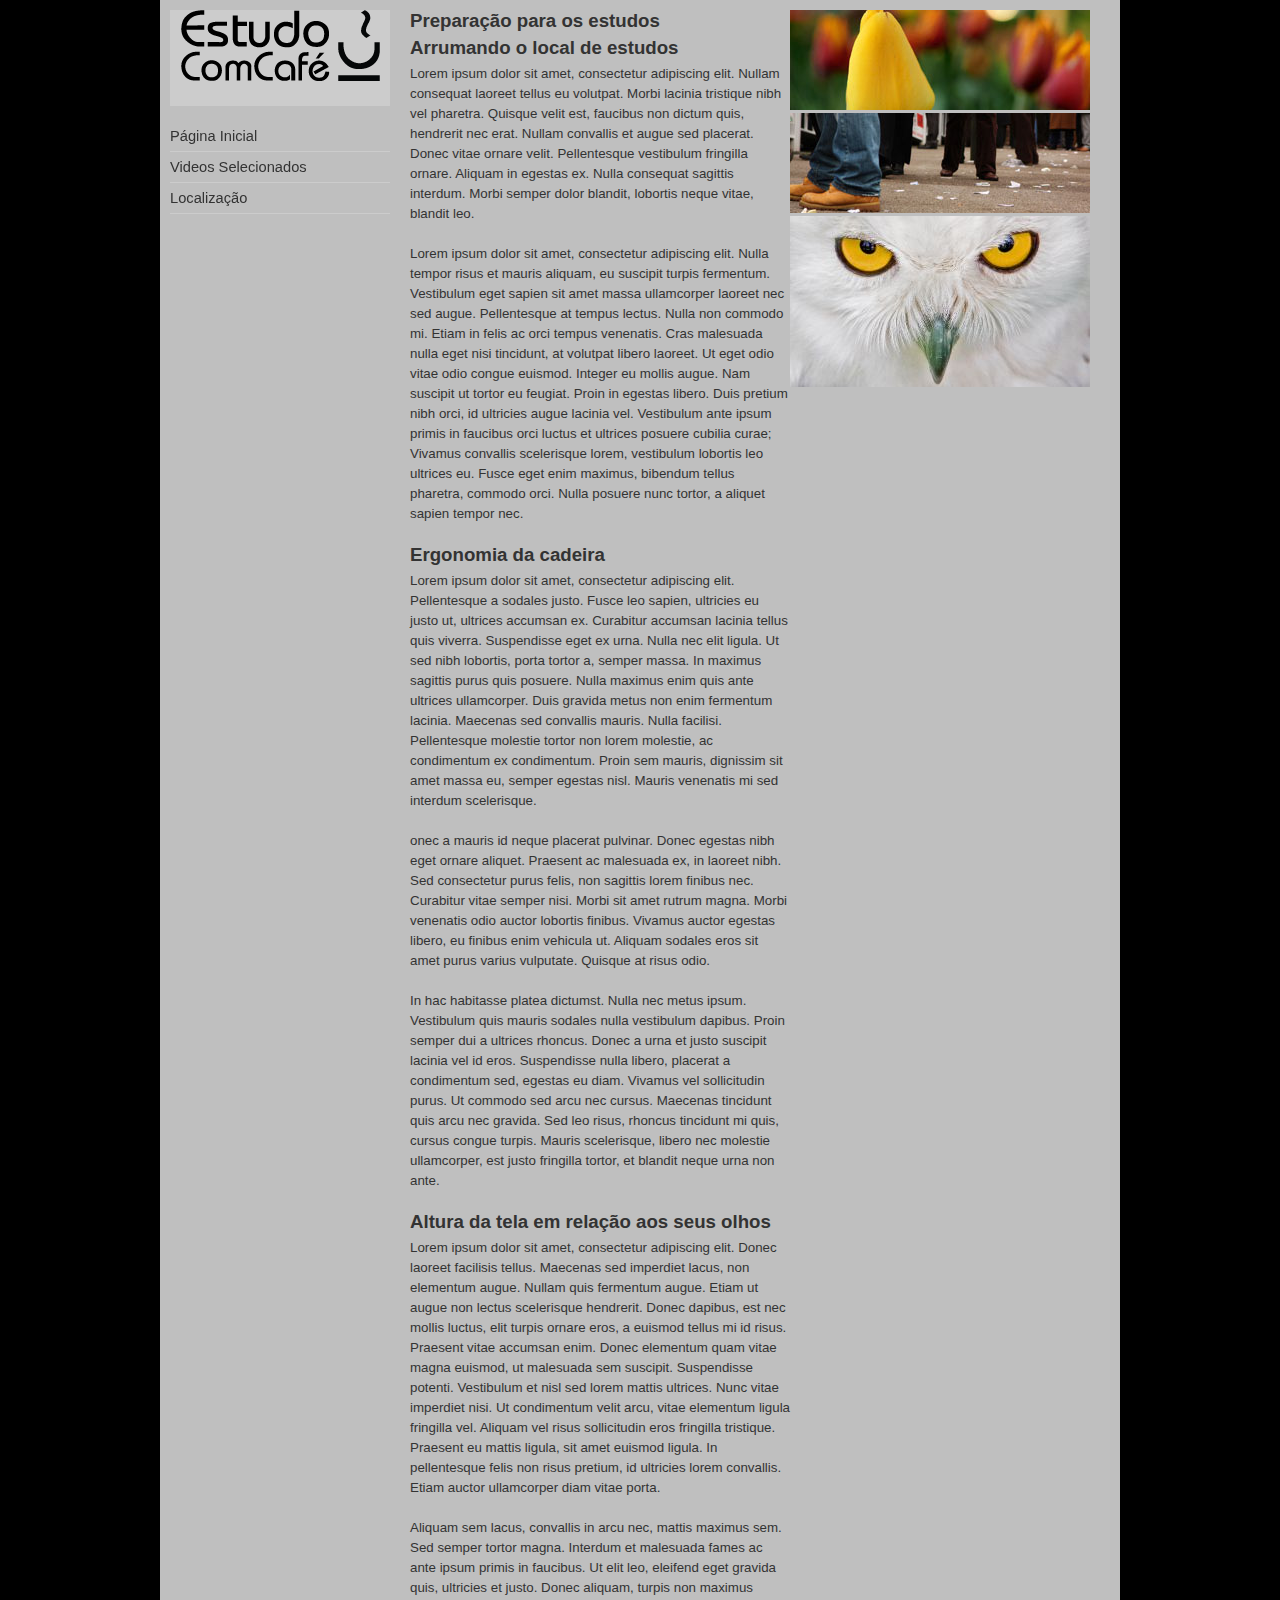
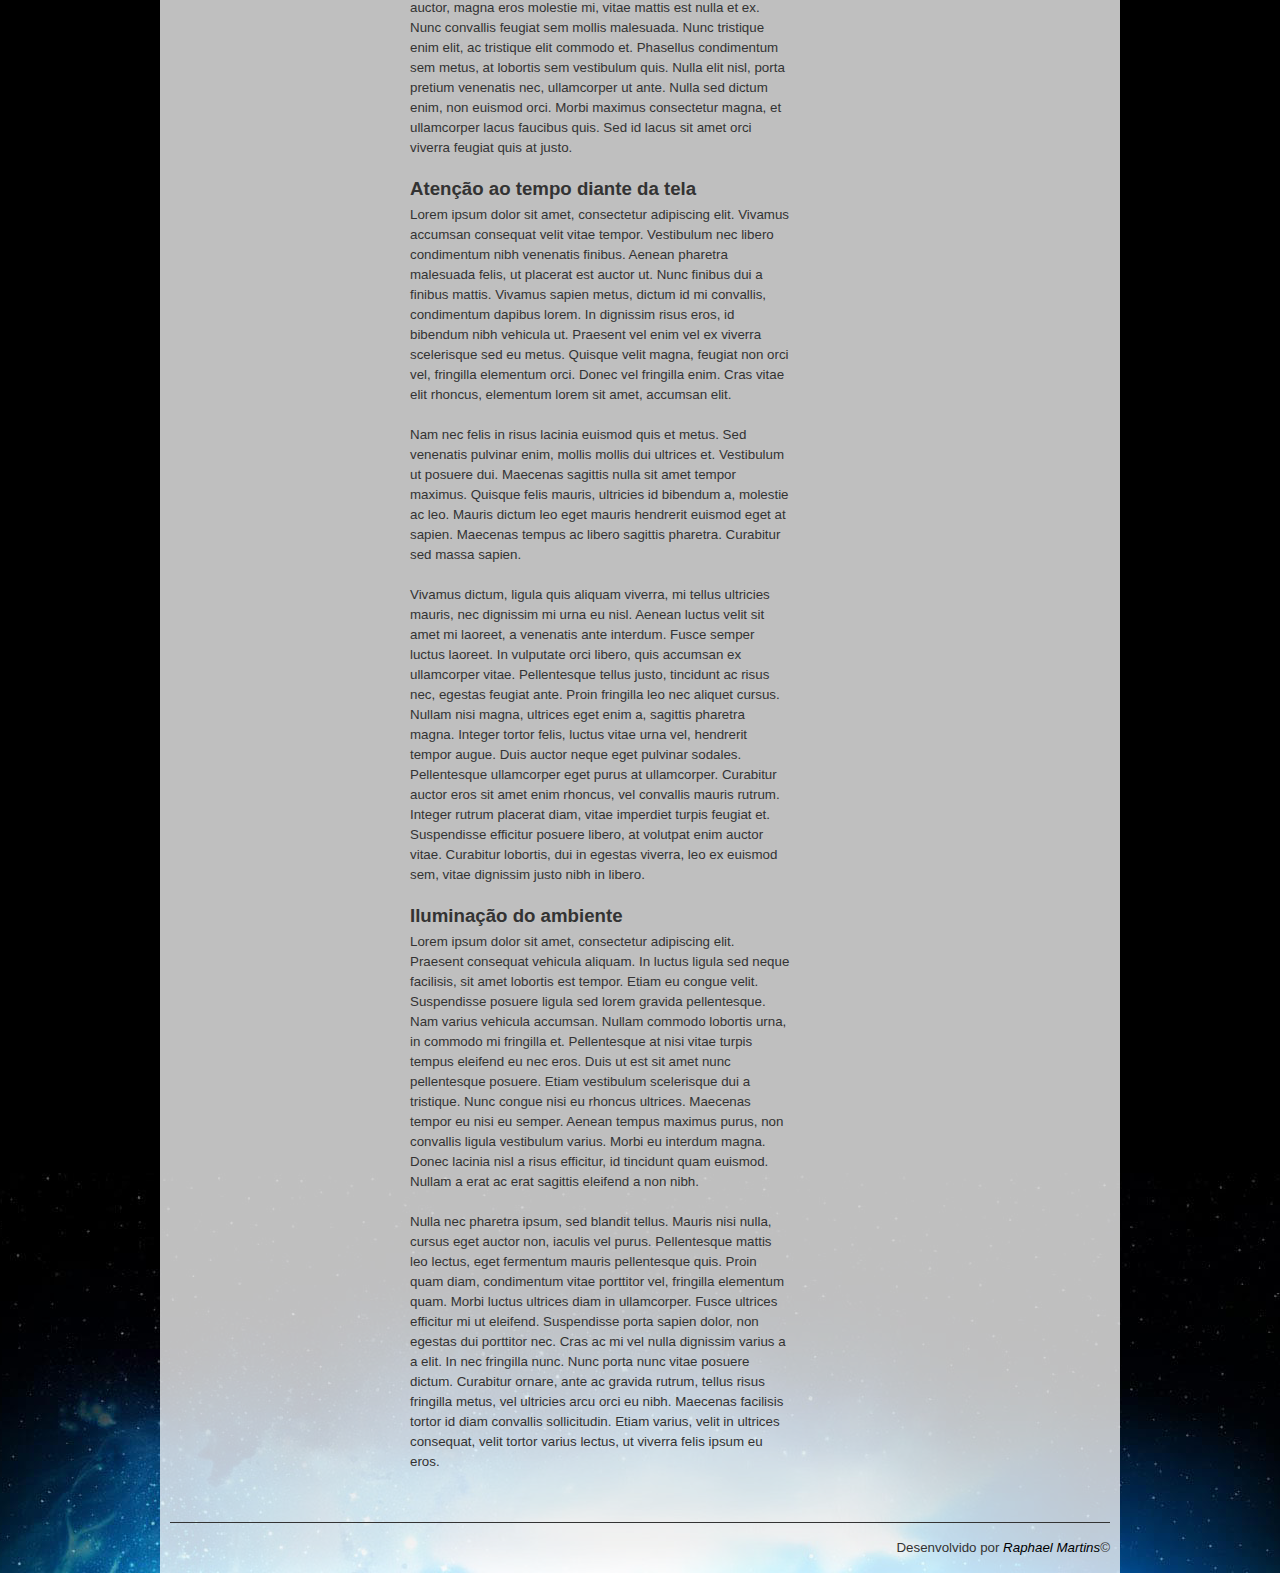
<file: index.html>
<!DOCTYPE html>

<html lang="pt-br">

<head>
    <meta charset="UTF-8"/>
    <title> Estudo Com Café </title>
    <link rel="stylesheet" type="text/css" href="css/desktop.css" media="screen and (min-width: 1000px)">
    <link rel="stylesheet" type="text/css" href="css/celular.css" media="screen and (max-width: 999px)">

</head>

<body>

<div id="interface">

<aside id="logo-menu">


     <header id="cabecalho">
        <h1>
            <a href="index.html">
                <img src="imagens/logo.png">
            </a>
        </h1>
     </header>
    <nav id="menu">
        <ul>
            <li><a href="index.html">Página Inicial</a></li>
           <li ><a href="video.html">Videos Selecionados</a></li>
            <li><a href="local.html">Localização</a></li>
        </ul>
    </nav>
</aside>

    <section>

    <article id="texto">
        <h1>Preparação para os estudos</h1>

        <h2>Arrumando o local de estudos</h2>

        <p>Lorem ipsum dolor sit amet, consectetur adipiscing elit. Nullam consequat laoreet tellus eu volutpat. Morbi lacinia tristique nibh vel pharetra. Quisque velit est, faucibus non dictum quis, hendrerit nec erat. Nullam convallis et augue sed placerat. Donec vitae ornare velit. Pellentesque vestibulum fringilla ornare. Aliquam in egestas ex. Nulla consequat sagittis interdum. Morbi semper dolor blandit, lobortis neque vitae, blandit leo.</p>

        <p>Lorem ipsum dolor sit amet, consectetur adipiscing elit. Nulla tempor risus et mauris aliquam, eu suscipit turpis fermentum. Vestibulum eget sapien sit amet massa ullamcorper laoreet nec sed augue. Pellentesque at tempus lectus. Nulla non commodo mi. Etiam in felis ac orci tempus venenatis. Cras malesuada nulla eget nisi tincidunt, at volutpat libero laoreet. Ut eget odio vitae odio congue euismod. Integer eu mollis augue. Nam suscipit ut tortor eu feugiat. Proin in egestas libero. Duis pretium nibh orci, id ultricies augue lacinia vel. Vestibulum ante ipsum primis in faucibus orci luctus et ultrices posuere cubilia curae; Vivamus convallis scelerisque lorem, vestibulum lobortis leo ultrices eu. Fusce eget enim maximus, bibendum tellus pharetra, commodo orci. Nulla posuere nunc tortor, a aliquet sapien tempor nec.</p>

        <h2>Ergonomia da cadeira</h2>

        <p>Lorem ipsum dolor sit amet, consectetur adipiscing elit. Pellentesque a sodales justo. Fusce leo sapien, ultricies eu justo ut, ultrices accumsan ex. Curabitur accumsan lacinia tellus quis viverra. Suspendisse eget ex urna. Nulla nec elit ligula. Ut sed nibh lobortis, porta tortor a, semper massa. In maximus sagittis purus quis posuere. Nulla maximus enim quis ante ultrices ullamcorper. Duis gravida metus non enim fermentum lacinia. Maecenas sed convallis mauris. Nulla facilisi. Pellentesque molestie tortor non lorem molestie, ac condimentum ex condimentum. Proin sem mauris, dignissim sit amet massa eu, semper egestas nisl. Mauris venenatis mi sed interdum scelerisque.</p>

            <p>onec a mauris id neque placerat pulvinar. Donec egestas nibh eget ornare aliquet. Praesent ac malesuada ex, in laoreet nibh. Sed consectetur purus felis, non sagittis lorem finibus nec. Curabitur vitae semper nisi. Morbi sit amet rutrum magna. Morbi venenatis odio auctor lobortis finibus. Vivamus auctor egestas libero, eu finibus enim vehicula ut. Aliquam sodales eros sit amet purus varius vulputate. Quisque at risus odio.</p>

            <p>In hac habitasse platea dictumst. Nulla nec metus ipsum. Vestibulum quis mauris sodales nulla vestibulum dapibus. Proin semper dui a ultrices rhoncus. Donec a urna et justo suscipit lacinia vel id eros. Suspendisse nulla libero, placerat a condimentum sed, egestas eu diam. Vivamus vel sollicitudin purus. Ut commodo sed arcu nec cursus. Maecenas tincidunt quis arcu nec gravida. Sed leo risus, rhoncus tincidunt mi quis, cursus congue turpis. Mauris scelerisque, libero nec molestie ullamcorper, est justo fringilla tortor, et blandit neque urna non ante.</p>

        <h2>Altura da tela em relação aos seus olhos</h2>

            <p>Lorem ipsum dolor sit amet, consectetur adipiscing elit. Donec laoreet facilisis tellus. Maecenas sed imperdiet lacus, non elementum augue. Nullam quis fermentum augue. Etiam ut augue non lectus scelerisque hendrerit. Donec dapibus, est nec mollis luctus, elit turpis ornare eros, a euismod tellus mi id risus. Praesent vitae accumsan enim. Donec elementum quam vitae magna euismod, ut malesuada sem suscipit. Suspendisse potenti. Vestibulum et nisl sed lorem mattis ultrices. Nunc vitae imperdiet nisi. Ut condimentum velit arcu, vitae elementum ligula fringilla vel. Aliquam vel risus sollicitudin eros fringilla tristique. Praesent eu mattis ligula, sit amet euismod ligula. In pellentesque felis non risus pretium, id ultricies lorem convallis. Etiam auctor ullamcorper diam vitae porta.</p>

            <p>Aliquam sem lacus, convallis in arcu nec, mattis maximus sem. Sed semper tortor magna. Interdum et malesuada fames ac ante ipsum primis in faucibus. Ut elit leo, eleifend eget gravida quis, ultricies et justo. Donec aliquam, turpis non maximus auctor, magna eros molestie mi, vitae mattis est nulla et ex. Nunc convallis feugiat sem mollis malesuada. Nunc tristique enim elit, ac tristique elit commodo et. Phasellus condimentum sem metus, at lobortis sem vestibulum quis. Nulla elit nisl, porta pretium venenatis nec, ullamcorper ut ante. Nulla sed dictum enim, non euismod orci. Morbi maximus consectetur magna, et ullamcorper lacus faucibus quis. Sed id lacus sit amet orci viverra feugiat quis at justo.</p>

        <h2>Atenção ao tempo diante da tela</h2>

          <p>Lorem ipsum dolor sit amet, consectetur adipiscing elit. Vivamus accumsan consequat velit vitae tempor. Vestibulum nec libero condimentum nibh venenatis finibus. Aenean pharetra malesuada felis, ut placerat est auctor ut. Nunc finibus dui a finibus mattis. Vivamus sapien metus, dictum id mi convallis, condimentum dapibus lorem. In dignissim risus eros, id bibendum nibh vehicula ut. Praesent vel enim vel ex viverra scelerisque sed eu metus. Quisque velit magna, feugiat non orci vel, fringilla elementum orci. Donec vel fringilla enim. Cras vitae elit rhoncus, elementum lorem sit amet, accumsan elit.</p>

            <p>Nam nec felis in risus lacinia euismod quis et metus. Sed venenatis pulvinar enim, mollis mollis dui ultrices et. Vestibulum ut posuere dui. Maecenas sagittis nulla sit amet tempor maximus. Quisque felis mauris, ultricies id bibendum a, molestie ac leo. Mauris dictum leo eget mauris hendrerit euismod eget at sapien. Maecenas tempus ac libero sagittis pharetra. Curabitur sed massa sapien.</p>

        <p>Vivamus dictum, ligula quis aliquam viverra, mi tellus ultricies mauris, nec dignissim mi urna eu nisl. Aenean luctus velit sit amet mi laoreet, a venenatis ante interdum. Fusce semper luctus laoreet. In vulputate orci libero, quis accumsan ex ullamcorper vitae. Pellentesque tellus justo, tincidunt ac risus nec, egestas feugiat ante. Proin fringilla leo nec aliquet cursus. Nullam nisi magna, ultrices eget enim a, sagittis pharetra magna. Integer tortor felis, luctus vitae urna vel, hendrerit tempor augue. Duis auctor neque eget pulvinar sodales. Pellentesque ullamcorper eget purus at ullamcorper. Curabitur auctor eros sit amet enim rhoncus, vel convallis mauris rutrum. Integer rutrum placerat diam, vitae imperdiet turpis feugiat et. Suspendisse efficitur posuere libero, at volutpat enim auctor vitae. Curabitur lobortis, dui in egestas viverra, leo ex euismod sem, vitae dignissim justo nibh in libero.</p>

        <h2>Iluminação do ambiente</h2>

        <p>Lorem ipsum dolor sit amet, consectetur adipiscing elit. Praesent consequat vehicula aliquam. In luctus ligula sed neque facilisis, sit amet lobortis est tempor. Etiam eu congue velit. Suspendisse posuere ligula sed lorem gravida pellentesque. Nam varius vehicula accumsan. Nullam commodo lobortis urna, in commodo mi fringilla et. Pellentesque at nisi vitae turpis tempus eleifend eu nec eros. Duis ut est sit amet nunc pellentesque posuere. Etiam vestibulum scelerisque dui a tristique. Nunc congue nisi eu rhoncus ultrices. Maecenas tempor eu nisi eu semper. Aenean tempus maximus purus, non convallis ligula vestibulum varius. Morbi eu interdum magna. Donec lacinia nisl a risus efficitur, id tincidunt quam euismod. Nullam a erat ac erat sagittis eleifend a non nibh.</p>

        <p>Nulla nec pharetra ipsum, sed blandit tellus. Mauris nisi nulla, cursus eget auctor non, iaculis vel purus. Pellentesque mattis leo lectus, eget fermentum mauris pellentesque quis. Proin quam diam, condimentum vitae porttitor vel, fringilla elementum quam. Morbi luctus ultrices diam in ullamcorper. Fusce ultrices efficitur mi ut eleifend. Suspendisse porta sapien dolor, non egestas dui porttitor nec. Cras ac mi vel nulla dignissim varius a a elit. In nec fringilla nunc. Nunc porta nunc vitae posuere dictum. Curabitur ornare, ante ac gravida rutrum, tellus risus fringilla metus, vel ultricies arcu orci eu nibh. Maecenas facilisis tortor id diam convallis sollicitudin. Etiam varius, velit in ultrices consequat, velit tortor varius lectus, ut viverra felis ipsum eu eros.</p>
    </article>


    <aside id="imagens">
        <img class="imagem" src="imagens/flor.jpg">
        <img class="imagem" src="imagens/pes.jpg">
        <img class="imagem" src="imagens/olhos.jpg">
    </aside>

        </section>


<footer id="rodape">
    Desenvolvido por<a href="https://github.com/wiponkgkkk" target="_blank"> Raphael Martins</a>&copy;
</footer>
</div>
</body>
</html>
</file>
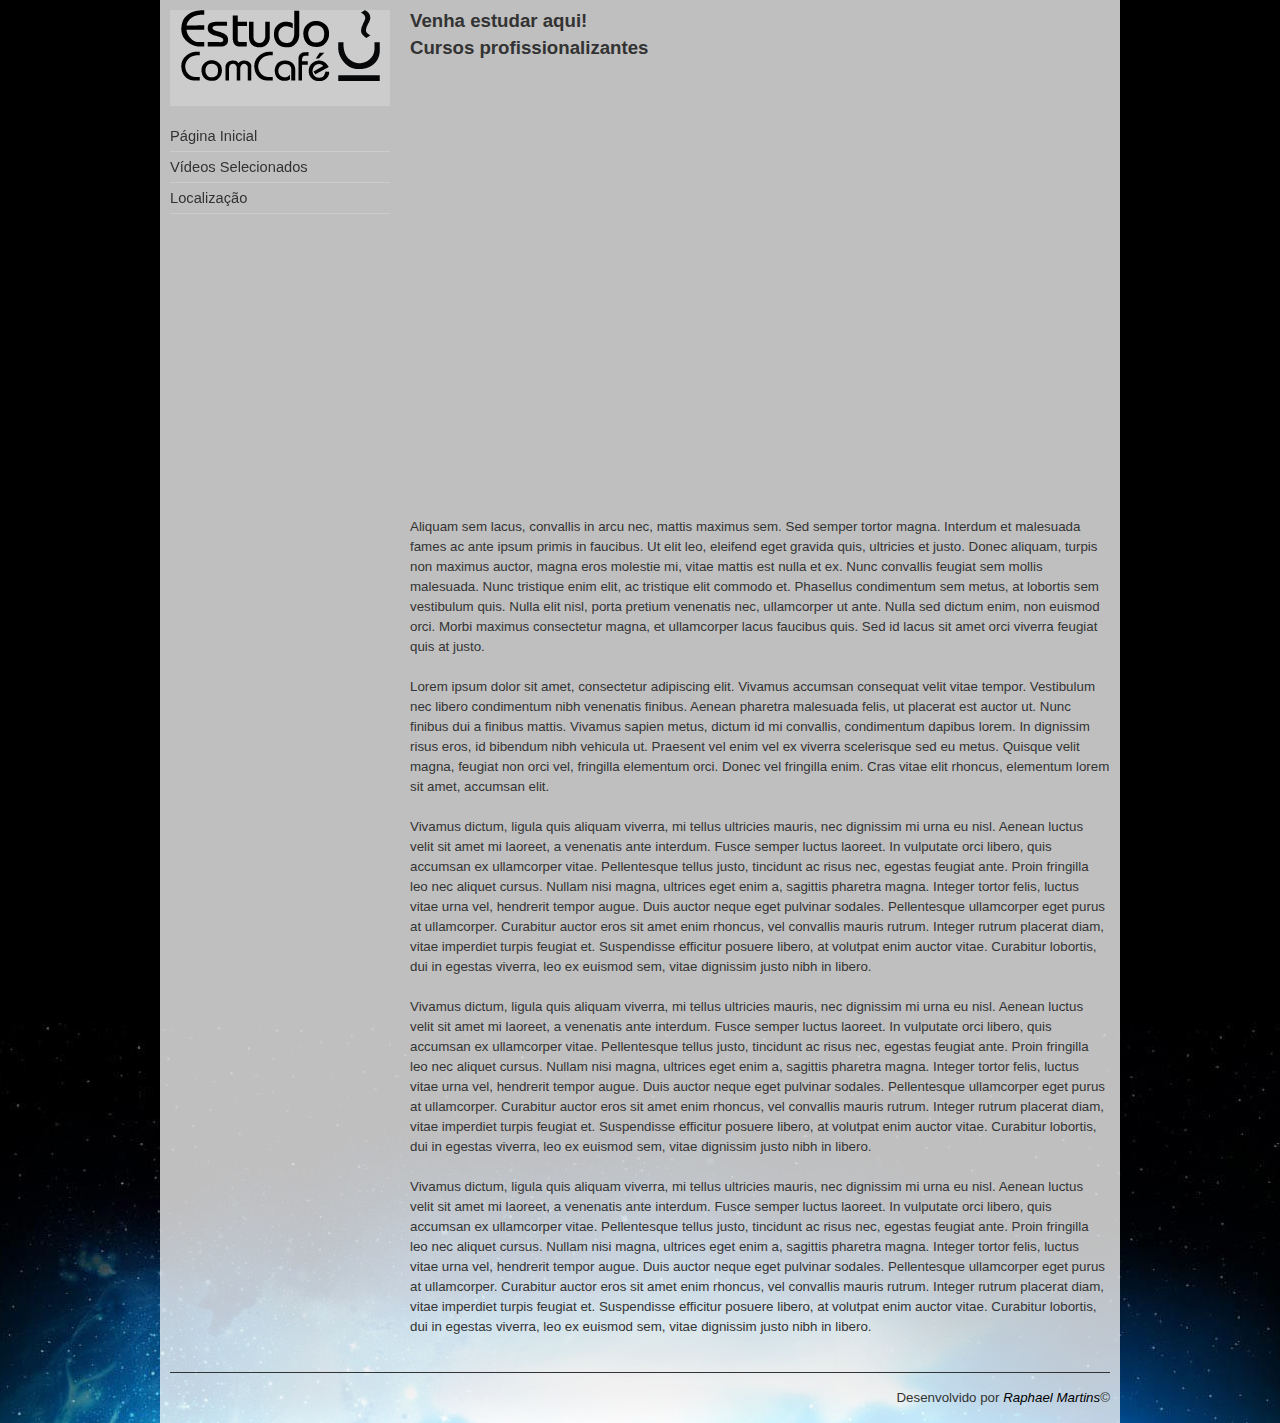
<file: local.html>
<!DOCTYPE html>
<html lang="en">
<head>
<meta charset="UTF-8">
<title>Localização-Estudo Com Café</title>
    <link rel="stylesheet" type="text/css" href="css/desktop.css" media="screen and (min-width: 1000px)">
    <link rel="stylesheet" type="text/css" href="css/celular.css" media="screen and (max-width: 999px)">

</head>
<body>
<div id="interface">
<aside id="logo-menu">
<header>
<h1>
<a href="index.html">
<img src="imagens/logo.png">
</a>
</h1>
</header>
<nav>
<ul>
<li><a href="index.html">Página Inicial</a></li>
<li><a href="video.html">Vídeos Selecionados</a> </li>
<li><a href="local.html">Localização</a></li>
</ul>
</nav>
</aside>
<section>
<article id=artigo-interno>
<h1>Venha estudar aqui!</h1>

<h2>Cursos profissionalizantes</h2>

<iframe class="mapa" src="https://www.google.com/maps/embed?pb=!1m18!1m12!1m3!1d2563.1431181391404!2d19.199407976956493!3d50.02741401773256!2m3!1f0!2f0!3f0!3m2!1i1024!2i768!4f13.1!3m3!1m2!1s0x4716be32014dffa1%3A0xe8e173d6821a53c5!2sCampo%20de%20concentra%C3%A7%C3%A3o%20de%20Auschwitz!5e0!3m2!1spt-BR!2sbr!4v1687789675557!5m2!1spt-BR!2sbr"  style="border:0;" allowfullscreen="" loading="lazy" referrerpolicy="no-referrer-when-downgrade"></iframe>


<p>Aliquam sem lacus, convallis in arcu nec, mattis maximus sem. Sed semper tortor magna. Interdum et malesuada fames ac ante ipsum primis in faucibus. Ut elit leo, eleifend eget gravida quis, ultricies et justo. Donec aliquam, turpis non maximus auctor, magna eros molestie mi, vitae mattis est nulla et ex. Nunc convallis feugiat sem mollis malesuada. Nunc tristique enim elit, ac tristique elit commodo et. Phasellus condimentum sem metus, at lobortis sem vestibulum quis. Nulla elit nisl, porta pretium venenatis nec, ullamcorper ut ante. Nulla sed dictum enim, non euismod orci. Morbi maximus consectetur magna, et ullamcorper lacus faucibus quis. Sed id lacus sit amet orci viverra feugiat quis at justo.</p>

<p>Lorem ipsum dolor sit amet, consectetur adipiscing elit. Vivamus accumsan consequat velit vitae tempor. Vestibulum nec libero condimentum nibh venenatis finibus. Aenean pharetra malesuada felis, ut placerat est auctor ut. Nunc finibus dui a finibus mattis. Vivamus sapien metus, dictum id mi convallis, condimentum dapibus lorem. In dignissim risus eros, id bibendum nibh vehicula ut. Praesent vel enim vel ex viverra scelerisque sed eu metus. Quisque velit magna, feugiat non orci vel, fringilla elementum orci. Donec vel fringilla enim. Cras vitae elit rhoncus, elementum lorem sit amet, accumsan elit.</p>

<p>Vivamus dictum, ligula quis aliquam viverra, mi tellus ultricies mauris, nec dignissim mi urna eu nisl. Aenean luctus velit sit amet mi laoreet, a venenatis ante interdum. Fusce semper luctus laoreet. In vulputate orci libero, quis accumsan ex ullamcorper vitae. Pellentesque tellus justo, tincidunt ac risus nec, egestas feugiat ante. Proin fringilla leo nec aliquet cursus. Nullam nisi magna, ultrices eget enim a, sagittis pharetra magna. Integer tortor felis, luctus vitae urna vel, hendrerit tempor augue. Duis auctor neque eget pulvinar sodales. Pellentesque ullamcorper eget purus at ullamcorper. Curabitur auctor eros sit amet enim rhoncus, vel convallis mauris rutrum. Integer rutrum placerat diam, vitae imperdiet turpis feugiat et. Suspendisse efficitur posuere libero, at volutpat enim auctor vitae. Curabitur lobortis, dui in egestas viverra, leo ex euismod sem, vitae dignissim justo nibh in libero.</p>

<p>Vivamus dictum, ligula quis aliquam viverra, mi tellus ultricies mauris, nec dignissim mi urna eu nisl. Aenean luctus velit sit amet mi laoreet, a venenatis ante interdum. Fusce semper luctus laoreet. In vulputate orci libero, quis accumsan ex ullamcorper vitae. Pellentesque tellus justo, tincidunt ac risus nec, egestas feugiat ante. Proin fringilla leo nec aliquet cursus. Nullam nisi magna, ultrices eget enim a, sagittis pharetra magna. Integer tortor felis, luctus vitae urna vel, hendrerit tempor augue. Duis auctor neque eget pulvinar sodales. Pellentesque ullamcorper eget purus at ullamcorper. Curabitur auctor eros sit amet enim rhoncus, vel convallis mauris rutrum. Integer rutrum placerat diam, vitae imperdiet turpis feugiat et. Suspendisse efficitur posuere libero, at volutpat enim auctor vitae. Curabitur lobortis, dui in egestas viverra, leo ex euismod sem, vitae dignissim justo nibh in libero.</p>

<p>Vivamus dictum, ligula quis aliquam viverra, mi tellus ultricies mauris, nec dignissim mi urna eu nisl. Aenean luctus velit sit amet mi laoreet, a venenatis ante interdum. Fusce semper luctus laoreet. In vulputate orci libero, quis accumsan ex ullamcorper vitae. Pellentesque tellus justo, tincidunt ac risus nec, egestas feugiat ante. Proin fringilla leo nec aliquet cursus. Nullam nisi magna, ultrices eget enim a, sagittis pharetra magna. Integer tortor felis, luctus vitae urna vel, hendrerit tempor augue. Duis auctor neque eget pulvinar sodales. Pellentesque ullamcorper eget purus at ullamcorper. Curabitur auctor eros sit amet enim rhoncus, vel convallis mauris rutrum. Integer rutrum placerat diam, vitae imperdiet turpis feugiat et. Suspendisse efficitur posuere libero, at volutpat enim auctor vitae. Curabitur lobortis, dui in egestas viverra, leo ex euismod sem, vitae dignissim justo nibh in libero.</p>
</article>
</section>
<footer id="rodape">
Desenvolvido por <a href="https://github.com/PireX777" target="_blank">Raphael Martins</a>&copy;
</footer>
</div>
</body>
</html>
</file>
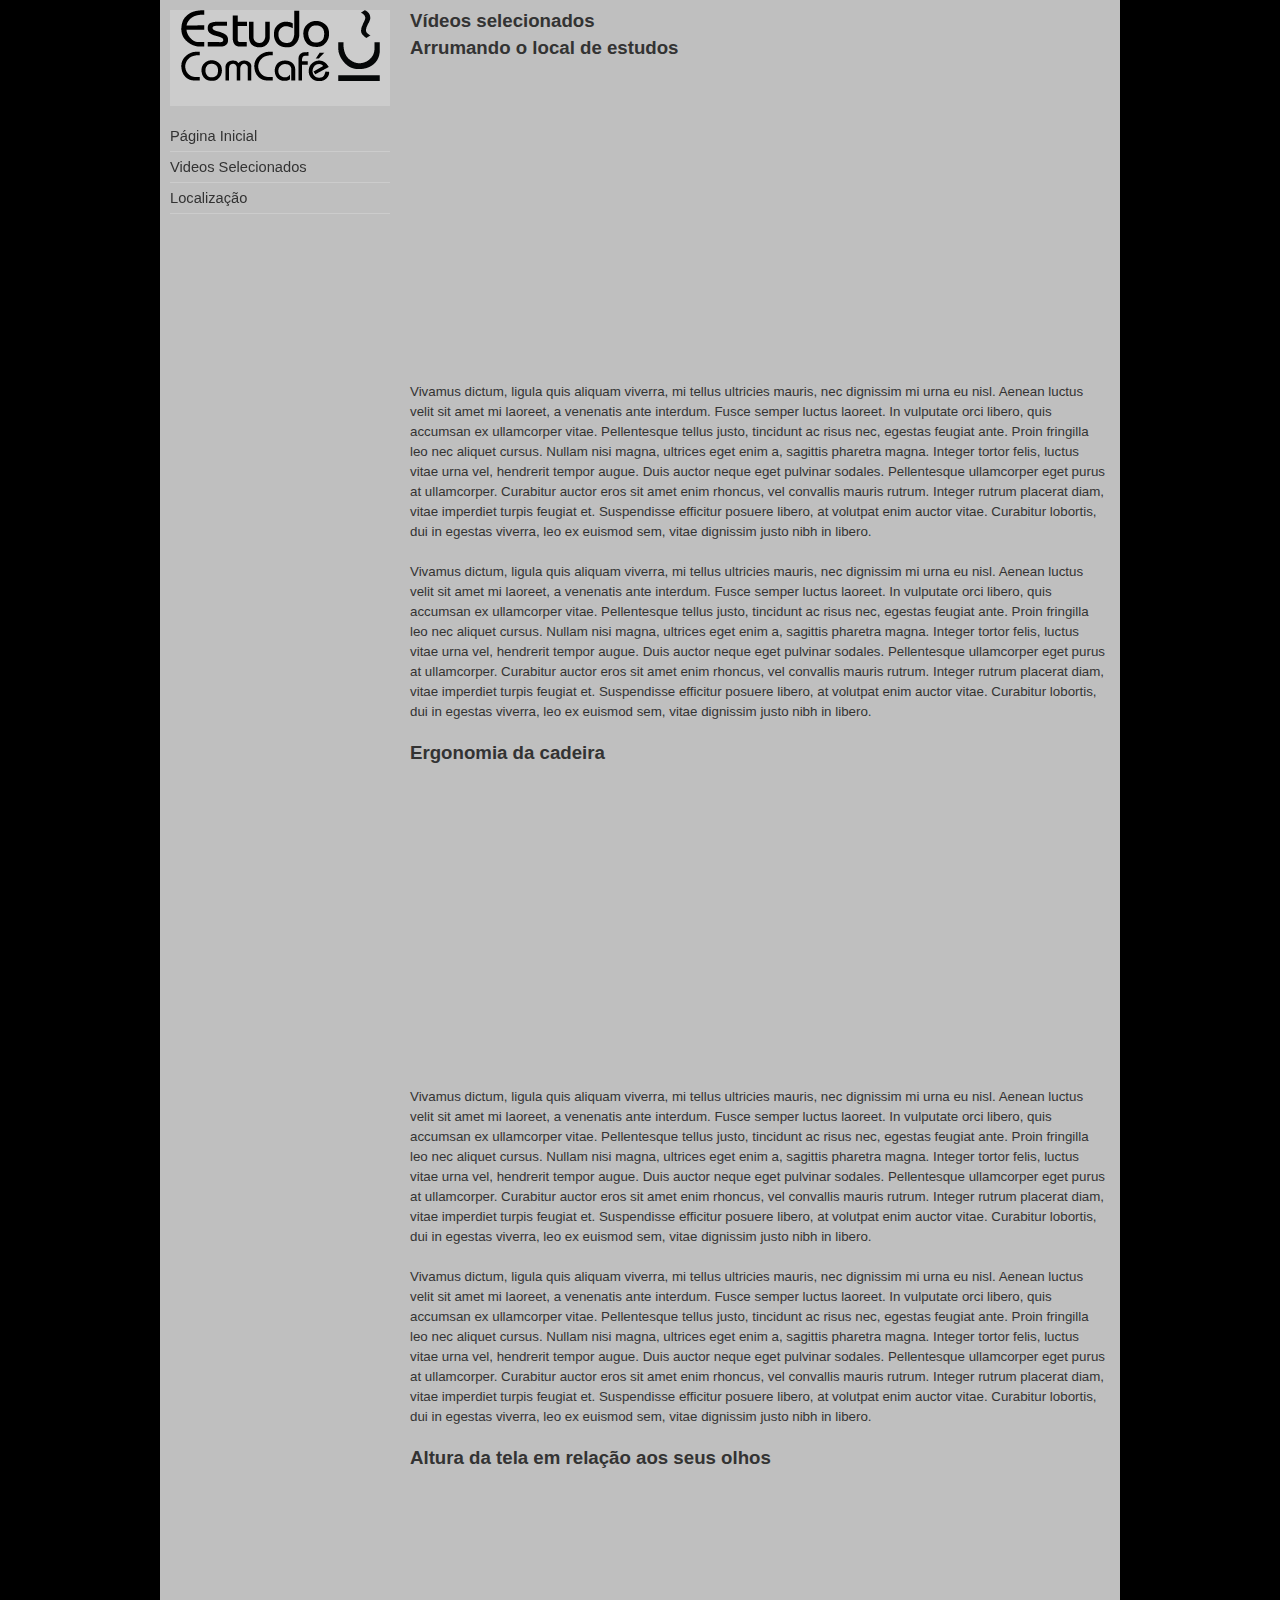
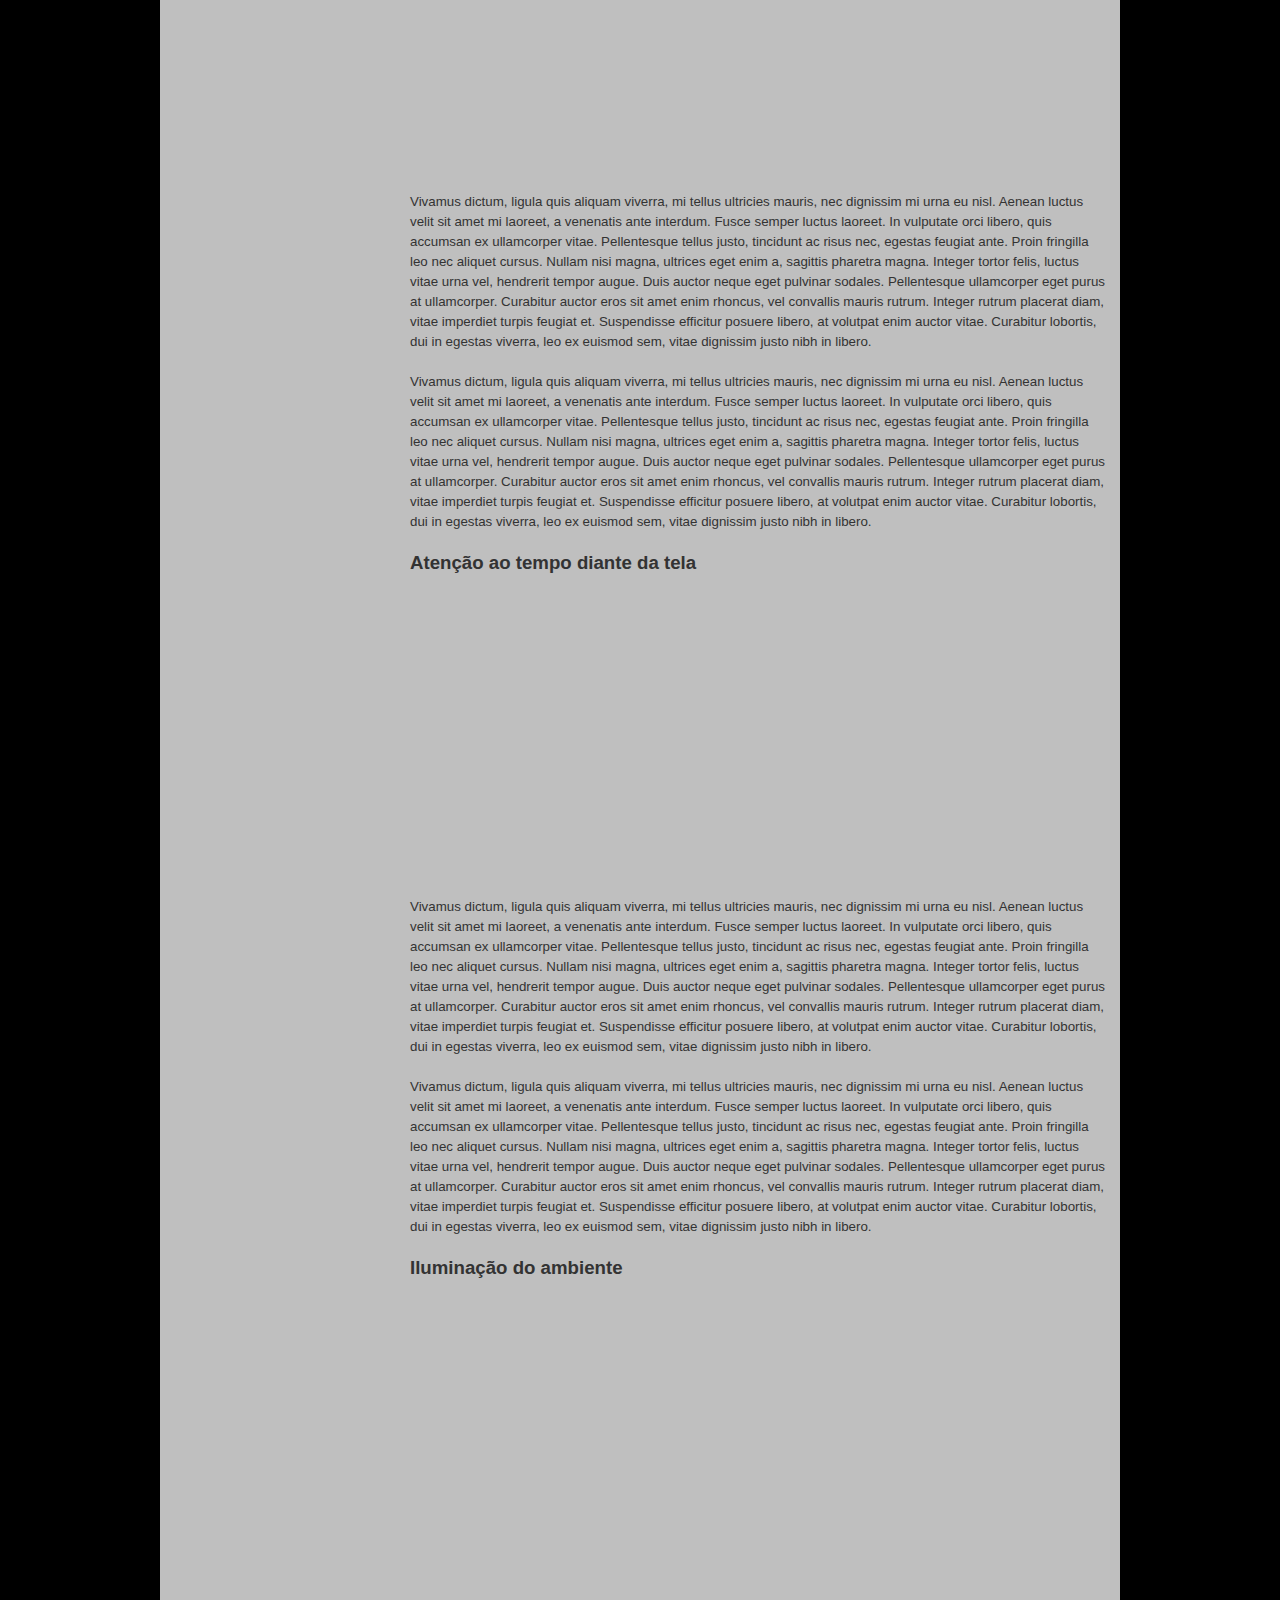
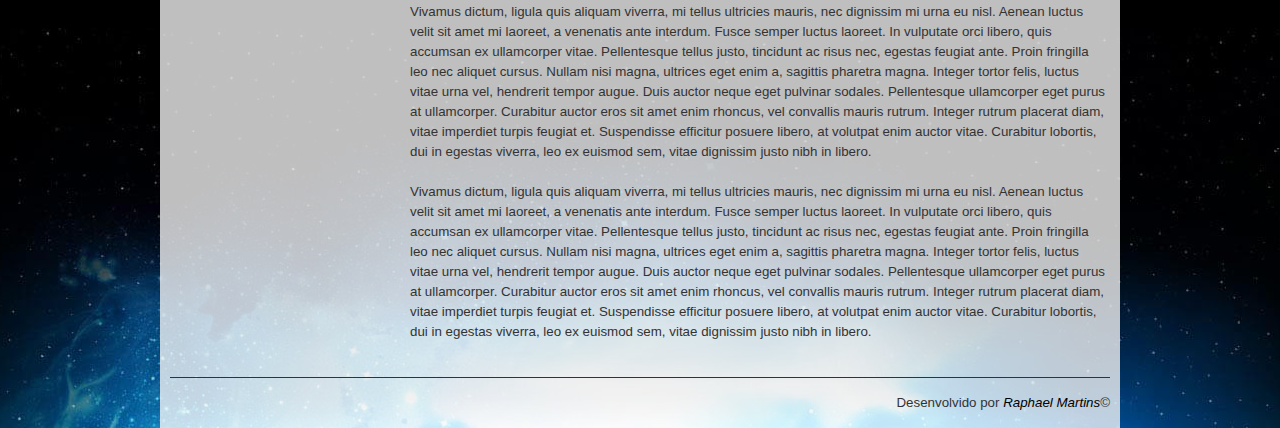
<file: video.html>
<!DOCTYPE html>

<html lang="pt-br">

<head>
    <meta charset="UTF-8"/>
    <title>Vídeos - Estudo Com Café </title>
    <link rel="stylesheet" type="text/css" href="css/desktop.css" media="screen and (min-width: 1000px)">
    <link rel="stylesheet" type="text/css" href="css/celular.css" media="screen and (max-width: 999px)">

</head>

<body>

<div id="interface">

<aside id="logo-menu">


     <header id="cabecalho">
        <h1>
            <a href="index.html">
                <img src="imagens/logo.png">
            </a>
        </h1>
     </header>
    <nav id="menu">
        <ul>
           <li><a href="index.html">Página Inicial</a></li>
           <li ><a href="video.html">Videos Selecionados</a></li>
            <li><a href="local.html">Localização</a></li>
        </ul>
    </nav>
</aside>

    <section>

    <article id="artigo-interno">
                <h1>Vídeos selecionados</h1>

        <h2>Arrumando o local de estudos </h2>

        <iframe width="560" height="315" src="https://www.youtube.com/embed/5P0260I3Zn4" title="YouTube video player" frameborder="0" allow="accelerometer; autoplay; clipboard-write; encrypted-media; gyroscope; picture-in-picture; web-share" allowfullscreen></iframe>

        <p>Vivamus dictum, ligula quis aliquam viverra, mi tellus ultricies mauris, nec dignissim mi urna eu nisl. Aenean luctus velit sit amet mi laoreet, a venenatis ante interdum. Fusce semper luctus laoreet. In vulputate orci libero, quis accumsan ex ullamcorper vitae. Pellentesque tellus justo, tincidunt ac risus nec, egestas feugiat ante. Proin fringilla leo nec aliquet cursus. Nullam nisi magna, ultrices eget enim a, sagittis pharetra magna. Integer tortor felis, luctus vitae urna vel, hendrerit tempor augue. Duis auctor neque eget pulvinar sodales. Pellentesque ullamcorper eget purus at ullamcorper. Curabitur auctor eros sit amet enim rhoncus, vel convallis mauris rutrum. Integer rutrum placerat diam, vitae imperdiet turpis feugiat et. Suspendisse efficitur posuere libero, at volutpat enim auctor vitae. Curabitur lobortis, dui in egestas viverra, leo ex euismod sem, vitae dignissim justo nibh in libero.</p>

        <p>Vivamus dictum, ligula quis aliquam viverra, mi tellus ultricies mauris, nec dignissim mi urna eu nisl. Aenean luctus velit sit amet mi laoreet, a venenatis ante interdum. Fusce semper luctus laoreet. In vulputate orci libero, quis accumsan ex ullamcorper vitae. Pellentesque tellus justo, tincidunt ac risus nec, egestas feugiat ante. Proin fringilla leo nec aliquet cursus. Nullam nisi magna, ultrices eget enim a, sagittis pharetra magna. Integer tortor felis, luctus vitae urna vel, hendrerit tempor augue. Duis auctor neque eget pulvinar sodales. Pellentesque ullamcorper eget purus at ullamcorper. Curabitur auctor eros sit amet enim rhoncus, vel convallis mauris rutrum. Integer rutrum placerat diam, vitae imperdiet turpis feugiat et. Suspendisse efficitur posuere libero, at volutpat enim auctor vitae. Curabitur lobortis, dui in egestas viverra, leo ex euismod sem, vitae dignissim justo nibh in libero.</p>


         <h2>Ergonomia da cadeira</h2>

        <iframe width="560" height="315" src="https://www.youtube.com/embed/4Iiw88U9zKw" title="YouTube video player" frameborder="0" allow="accelerometer; autoplay; clipboard-write; encrypted-media; gyroscope; picture-in-picture; web-share" allowfullscreen></iframe>

        <p>Vivamus dictum, ligula quis aliquam viverra, mi tellus ultricies mauris, nec dignissim mi urna eu nisl. Aenean luctus velit sit amet mi laoreet, a venenatis ante interdum. Fusce semper luctus laoreet. In vulputate orci libero, quis accumsan ex ullamcorper vitae. Pellentesque tellus justo, tincidunt ac risus nec, egestas feugiat ante. Proin fringilla leo nec aliquet cursus. Nullam nisi magna, ultrices eget enim a, sagittis pharetra magna. Integer tortor felis, luctus vitae urna vel, hendrerit tempor augue. Duis auctor neque eget pulvinar sodales. Pellentesque ullamcorper eget purus at ullamcorper. Curabitur auctor eros sit amet enim rhoncus, vel convallis mauris rutrum. Integer rutrum placerat diam, vitae imperdiet turpis feugiat et. Suspendisse efficitur posuere libero, at volutpat enim auctor vitae. Curabitur lobortis, dui in egestas viverra, leo ex euismod sem, vitae dignissim justo nibh in libero.</p>

        <p>Vivamus dictum, ligula quis aliquam viverra, mi tellus ultricies mauris, nec dignissim mi urna eu nisl. Aenean luctus velit sit amet mi laoreet, a venenatis ante interdum. Fusce semper luctus laoreet. In vulputate orci libero, quis accumsan ex ullamcorper vitae. Pellentesque tellus justo, tincidunt ac risus nec, egestas feugiat ante. Proin fringilla leo nec aliquet cursus. Nullam nisi magna, ultrices eget enim a, sagittis pharetra magna. Integer tortor felis, luctus vitae urna vel, hendrerit tempor augue. Duis auctor neque eget pulvinar sodales. Pellentesque ullamcorper eget purus at ullamcorper. Curabitur auctor eros sit amet enim rhoncus, vel convallis mauris rutrum. Integer rutrum placerat diam, vitae imperdiet turpis feugiat et. Suspendisse efficitur posuere libero, at volutpat enim auctor vitae. Curabitur lobortis, dui in egestas viverra, leo ex euismod sem, vitae dignissim justo nibh in libero.</p>


         <h2>Altura da tela em relação aos seus olhos</h2>

        <iframe width="560" height="315" src="https://www.youtube.com/embed/RFV3JGLf7xg" title="YouTube video player" frameborder="0" allow="accelerometer; autoplay; clipboard-write; encrypted-media; gyroscope; picture-in-picture; web-share" allowfullscreen></iframe>

       <p>Vivamus dictum, ligula quis aliquam viverra, mi tellus ultricies mauris, nec dignissim mi urna eu nisl. Aenean luctus velit sit amet mi laoreet, a venenatis ante interdum. Fusce semper luctus laoreet. In vulputate orci libero, quis accumsan ex ullamcorper vitae. Pellentesque tellus justo, tincidunt ac risus nec, egestas feugiat ante. Proin fringilla leo nec aliquet cursus. Nullam nisi magna, ultrices eget enim a, sagittis pharetra magna. Integer tortor felis, luctus vitae urna vel, hendrerit tempor augue. Duis auctor neque eget pulvinar sodales. Pellentesque ullamcorper eget purus at ullamcorper. Curabitur auctor eros sit amet enim rhoncus, vel convallis mauris rutrum. Integer rutrum placerat diam, vitae imperdiet turpis feugiat et. Suspendisse efficitur posuere libero, at volutpat enim auctor vitae. Curabitur lobortis, dui in egestas viverra, leo ex euismod sem, vitae dignissim justo nibh in libero.</p>

        <p>Vivamus dictum, ligula quis aliquam viverra, mi tellus ultricies mauris, nec dignissim mi urna eu nisl. Aenean luctus velit sit amet mi laoreet, a venenatis ante interdum. Fusce semper luctus laoreet. In vulputate orci libero, quis accumsan ex ullamcorper vitae. Pellentesque tellus justo, tincidunt ac risus nec, egestas feugiat ante. Proin fringilla leo nec aliquet cursus. Nullam nisi magna, ultrices eget enim a, sagittis pharetra magna. Integer tortor felis, luctus vitae urna vel, hendrerit tempor augue. Duis auctor neque eget pulvinar sodales. Pellentesque ullamcorper eget purus at ullamcorper. Curabitur auctor eros sit amet enim rhoncus, vel convallis mauris rutrum. Integer rutrum placerat diam, vitae imperdiet turpis feugiat et. Suspendisse efficitur posuere libero, at volutpat enim auctor vitae. Curabitur lobortis, dui in egestas viverra, leo ex euismod sem, vitae dignissim justo nibh in libero.</p>


         <h2>Atenção ao tempo diante da tela</h2>

        <iframe width="560" height="315" src="https://www.youtube.com/embed/8fS6DVHeLME" title="YouTube video player" frameborder="0" allow="accelerometer; autoplay; clipboard-write; encrypted-media; gyroscope; picture-in-picture; web-share" allowfullscreen></iframe>

        <p>Vivamus dictum, ligula quis aliquam viverra, mi tellus ultricies mauris, nec dignissim mi urna eu nisl. Aenean luctus velit sit amet mi laoreet, a venenatis ante interdum. Fusce semper luctus laoreet. In vulputate orci libero, quis accumsan ex ullamcorper vitae. Pellentesque tellus justo, tincidunt ac risus nec, egestas feugiat ante. Proin fringilla leo nec aliquet cursus. Nullam nisi magna, ultrices eget enim a, sagittis pharetra magna. Integer tortor felis, luctus vitae urna vel, hendrerit tempor augue. Duis auctor neque eget pulvinar sodales. Pellentesque ullamcorper eget purus at ullamcorper. Curabitur auctor eros sit amet enim rhoncus, vel convallis mauris rutrum. Integer rutrum placerat diam, vitae imperdiet turpis feugiat et. Suspendisse efficitur posuere libero, at volutpat enim auctor vitae. Curabitur lobortis, dui in egestas viverra, leo ex euismod sem, vitae dignissim justo nibh in libero.</p>

        <p>Vivamus dictum, ligula quis aliquam viverra, mi tellus ultricies mauris, nec dignissim mi urna eu nisl. Aenean luctus velit sit amet mi laoreet, a venenatis ante interdum. Fusce semper luctus laoreet. In vulputate orci libero, quis accumsan ex ullamcorper vitae. Pellentesque tellus justo, tincidunt ac risus nec, egestas feugiat ante. Proin fringilla leo nec aliquet cursus. Nullam nisi magna, ultrices eget enim a, sagittis pharetra magna. Integer tortor felis, luctus vitae urna vel, hendrerit tempor augue. Duis auctor neque eget pulvinar sodales. Pellentesque ullamcorper eget purus at ullamcorper. Curabitur auctor eros sit amet enim rhoncus, vel convallis mauris rutrum. Integer rutrum placerat diam, vitae imperdiet turpis feugiat et. Suspendisse efficitur posuere libero, at volutpat enim auctor vitae. Curabitur lobortis, dui in egestas viverra, leo ex euismod sem, vitae dignissim justo nibh in libero.</p>


         <h2>Iluminação do ambiente</h2>

        <iframe width="560" height="315" src="https://www.youtube.com/embed/uNrqgxnsZ_w" title="cara no bar cantando música engraçada" frameborder="0" allow="accelerometer; autoplay; clipboard-write; encrypted-media; gyroscope; picture-in-picture; web-share" allowfullscreen></iframe>

        <p>Vivamus dictum, ligula quis aliquam viverra, mi tellus ultricies mauris, nec dignissim mi urna eu nisl. Aenean luctus velit sit amet mi laoreet, a venenatis ante interdum. Fusce semper luctus laoreet. In vulputate orci libero, quis accumsan ex ullamcorper vitae. Pellentesque tellus justo, tincidunt ac risus nec, egestas feugiat ante. Proin fringilla leo nec aliquet cursus. Nullam nisi magna, ultrices eget enim a, sagittis pharetra magna. Integer tortor felis, luctus vitae urna vel, hendrerit tempor augue. Duis auctor neque eget pulvinar sodales. Pellentesque ullamcorper eget purus at ullamcorper. Curabitur auctor eros sit amet enim rhoncus, vel convallis mauris rutrum. Integer rutrum placerat diam, vitae imperdiet turpis feugiat et. Suspendisse efficitur posuere libero, at volutpat enim auctor vitae. Curabitur lobortis, dui in egestas viverra, leo ex euismod sem, vitae dignissim justo nibh in libero.</p>

        <p>Vivamus dictum, ligula quis aliquam viverra, mi tellus ultricies mauris, nec dignissim mi urna eu nisl. Aenean luctus velit sit amet mi laoreet, a venenatis ante interdum. Fusce semper luctus laoreet. In vulputate orci libero, quis accumsan ex ullamcorper vitae. Pellentesque tellus justo, tincidunt ac risus nec, egestas feugiat ante. Proin fringilla leo nec aliquet cursus. Nullam nisi magna, ultrices eget enim a, sagittis pharetra magna. Integer tortor felis, luctus vitae urna vel, hendrerit tempor augue. Duis auctor neque eget pulvinar sodales. Pellentesque ullamcorper eget purus at ullamcorper. Curabitur auctor eros sit amet enim rhoncus, vel convallis mauris rutrum. Integer rutrum placerat diam, vitae imperdiet turpis feugiat et. Suspendisse efficitur posuere libero, at volutpat enim auctor vitae. Curabitur lobortis, dui in egestas viverra, leo ex euismod sem, vitae dignissim justo nibh in libero.</p>

    </article>

    </section>


<footer id="rodape">
Desenvolvido por <a href="https://github.com/PireX777" target="_blank">Raphael Martins</a>&copy;
</footer>
</div>
</body>
</html>
</file>
<file: css/desktop.css>
@charset "UTF-8";

* {
    margin: 0px;
    padding:0px;
    border: 0px;
}

body {
    width: 100%;
    font-family: Verdana, Geneva, sans-serif;
    font-size: 10pt;
    color: #333;
    background: #000 url("../imagens/fundo-baixo.jpg") no-repeat center bottom;
}

h1 {
    font-size: 14pt;
    padding-bottom: 5px;
}

h2{
    font-size: 14pt;
    padding-bottom: 5px;
}

p {
    margin: 0px 0px 20px;
    line-height: 1.5em;
}

div#interface{
    width: 940px;
    padding: 10px 10px 0px 10px;
    background-color: rgba(255, 255, 255,0.75);
    margin: auto;
    box-shadow: 1px; 1px 1px 1px;
}

aside#logo-menu {
    width: 220px;
    float: left;
    position: fixed;
}

header {
    width: 100%;
    height: 100%;
    text-align: center;
    background-color: #ccc;
}

header, section article, section.imagem, section{
    margin: 0px 0px 15px 0px;
}
nav ul li {
    list-style: none;
    line-height: 30px;
    border-bottom: 1px solid #ccc;
}

nav ul li a {
    color: #333;
    text-decoration: none;
    display: block;
    font-size: 11pt;
    transition: 0.5s ease 0.3s;
}
nav ul li a:hover{
    color: #fff;
    background-color: #333;
    text-indent: 20px;
}

section{
    width: 700px;
    float: right;
}

article#texto {
    width: 380px;
    float: left;
}

aside#imagem {
    width:300px;
    float:right;
}

.imagem {
    width: 300px;
}

footer {
    clear: both;/* limpa o efeito dos floats anteriores*/
    line-height: 50px;
    width: 100%;
    text-align: right;
    border-top: 1px solid #333;
}

header img }@charset "UTF-8";

* {
    margin: 0px;
    padding:0px;
    border: 0px;
}

body {
    width: 100%;
    font-family: Verdana, Geneva, sans-serif;
    font-size: 10pt;
    color: #333;
    background: #000 url("../imagens/fundo-baixo.jpg") no-repeat center bottom;
}

h1 {
    font-size: 14pt;
    padding-bottom: 5px;
}

h2{
    font-size: 14pt;
    padding-bottom: 5px;
}

p {
    margin: 0px 0px 20px;
    line-height: 1.5em;
}

div#interface{
    width: 940px;
    padding: 10px 10px 0px 10px;
    background-color: rgba(255, 255, 255,0.75);
    margin: auto;
    box-shadow: 1px; 1px 1px 1px;
}

aside#logo-menu {
    width: 220px;
    float: left;
    position: fixed;
}

header {
    width: 100%;
    height: 100%;
    text-align: center;
    background-color: #ccc;
}

header, section article, section.imagem, section{
    margin: 0px 0px 15px 0px;
}
nav ul li {
    list-style: none;
    line-height: 30px;
    border-bottom: 1px solid #ccc;
}

nav ul li a {
    color: #333;
    text-decoration: none;
    display: block;
    font-size: 11pt;
    transition: 0.5s ease 0.3s;
}
nav ul li a:hover{
    color: #fff;
    background-color: #333;
    text-indent: 20px;
}

section{
    width: 700px;
    float: right;
}

article#texto {
    width: 380px;
    float: left;
}

aside#imagem {
    width:300px;
    float:right;
}

.imagem {
    width: 300px;
}

.video {
    width: 560px;
    height: 315px;
}

article#artigo-interno{
width: 100%;
}

footer {
    clear: both;/* limpa o efeito dos floats anteriores*/
    line-height: 50px;
    width: 100%;
    text-align: right;
    border-top: 1px solid #333;
}

footer a{
    color: #000;
    font-style: italic;
    font-size: 10pt;
    text-decoration: none;
}

header img{
margin: 0px 0px 15px 0px;
}

footer a{
    color: #000;
    font-style: italic;
    font-size: 10pt;
    text-decoration: none;
}

.mapa {
    width: 600px;
    height: 450px;

}
</file>
<file: css/celular.css>
@charset "UTF-8";

* {
margin: 0px;
padding: 0px;
border: 0px;
}

body {
width: 100%;
font-family: Verdana, Geneva, sans-serif;
font-size: 2.5rem;
color: #333;
background: #000 url("../imagens/fundo-baixo.jpg") no-repeat center bottom;
}

h1 {
font-size: 4rem;
padding: 1.5rem 0rem 2rem 0rem;
}

h2 {
font-size: 3rem;
padding: 1rem 0rem 1.5rem 0rem;
}

p {
margin: 0rem 0rem 2rem 0rem;
line-height: 4rem;
}

div#interface {
max-width: 900px;
min-width: 300px;
padding: 20px;
background-color: rgba(255, 255, 255, 0.90);
margin: auto;
}

aside#logo-menu {
width: 100%;
}

header {
width: 100%;
text-align: center;
background-color: #fff;
}

header img {
margin: 12px 0px 10px 0px;
width: 80%;
}

header, section article, .imagem, section {
margin: 0px 0px 15px 0px;
}

nav ul li {
list-style: none;
line-height: 4rem;
border-bottom: 0.2rem solid #ccc;
}

nav ul li a {
padding: 2rem 0rem 2rem 2rem;
background-color: #333;
color: #fff;
text-decoration: none;
display: block;
font-size: 2.3rem;
transition: all 0.3s;
}

nav ul li a:hover {
color: #333;
background-color: #cecece;
text-indent: 4rem;
}

section {
width: 700px;
float: right;
}

section {
width: 100%;
}

article#texto, article#artigo-interno {
width: 380px;
}

aside#imagens {
width: 100%;
}

.imagem {
width: 70%;
}

.video {
width: 784px;
height: 441px;
}

.mapa {
width: 800px;
height: 1000px;
}

footer {
width: 100%;
line-height: 50px;
text-align: right;
border-top: 1px solid #333;
}

footer a {
color: #000;
text-decoration: none;cevrtvrtvr

font-size: 1.7rem;
font-style: italic;
}
</file>
